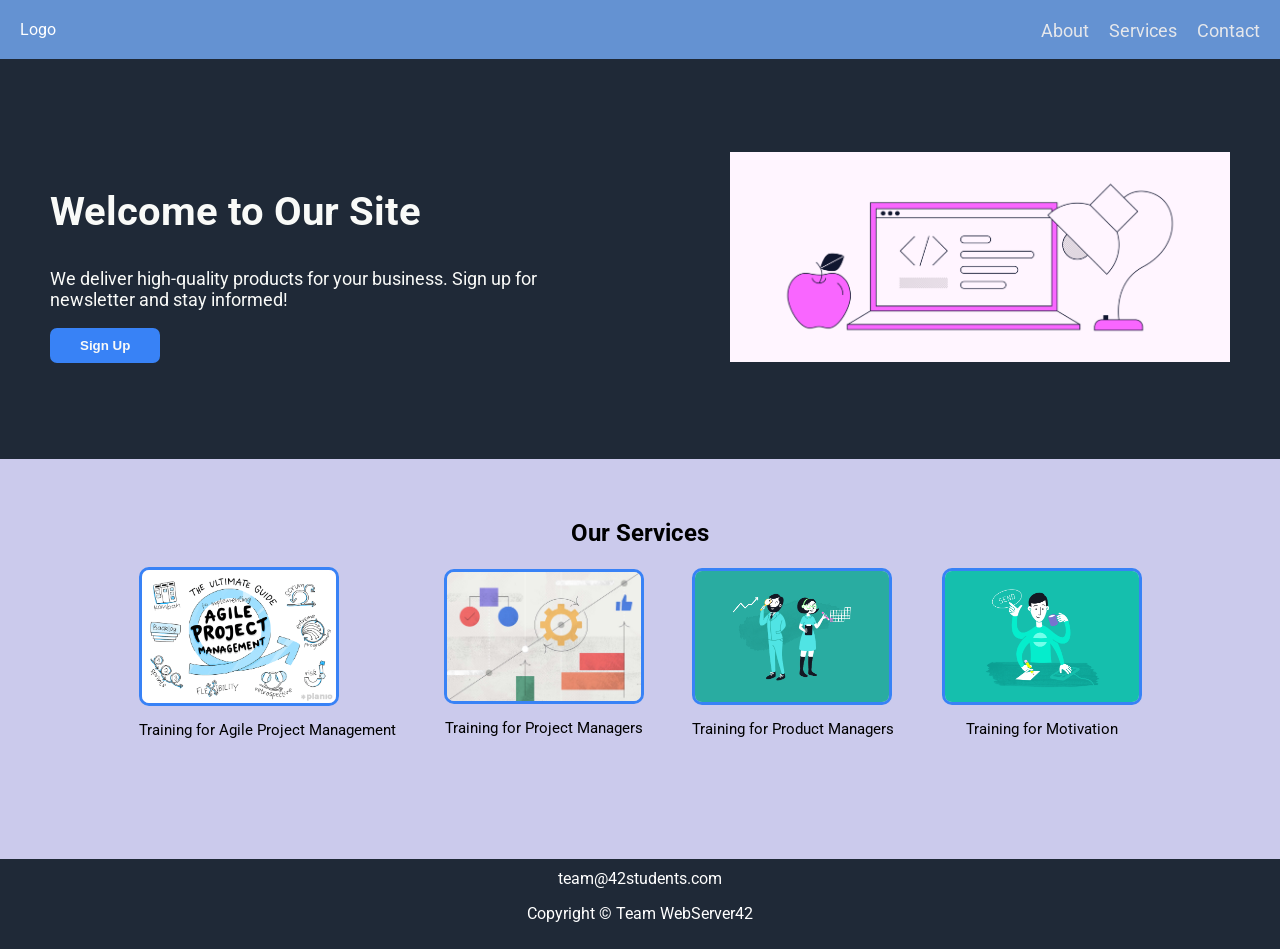
<file: docs/www/index.html>
<!DOCTYPE html>
<html lang="en">
<head>
	<meta charset="UTF-8">
	<meta http-equiv="X-UA-Compatible" content="IE=edge">
	<meta name="viewport" content="width=device-width, initial-scale=1.0">
	<link href = "utils/style.css" rel="stylesheet" type="text/css">

	<title>Landing Page</title>
</head>

<body>
	
	<div class="header">

		<div class="logo" src="">
			<a href="">Logo</a>
		</div>

		<nav class="navbar">
			<ul class="nav-list">
				<li class="list-item">
					<a href="../about.html">About</a>
				</li>
				<li class="list-item">
					<a href="#project-section">Services</a>
				</li>
				<li class="list-item">
					<a href="../cgi-bin/cowsay.sh">Contact</a>
				</li>
			</ul>
		</nav>
	</div>

	<div class="intro-container">
		<div class="intro-text">
			<h2>Welcome to Our Site</h2>
			<p>We deliver high-quality products for your business. Sign up for newsletter and stay informed!</p>
			<a href="./form.html">
				<button id="btn">Sign Up</button>
			</a>
		</div>
		<div class="intro-img">
			<img src="./images/programming.png" alt="programming"></img>
		</div>
	</div>

	<section id="project-section">
		<h2 class="project-header">Our Services</h2>
		<div class="projects">
			<div class="project-item">
				<img class="project-img" src="./images/agile.png" alt="agile"></img>
				<p>Training for Agile Project Management</p>
			</div>
			<div class="project-item">
				<img class="project-img" src="./images/projectmanagement.png" alt="project management"></img>
				<p>Training for Project Managers </p>
			</div>
			<div class="project-item">
				<img class="project-img" src="./images/productmanagement.png" alt="product manager"></img>
				<p>Training for Product Managers</p>
			</div>
			<div class="project-item">
				<img class="project-img" src="./images/motivation.png" alt="motivation"></img>
				<p>Training for Motivation</p>
			</div>
		</div>
	</section>

<!-- Contact Section-->
<footer id="footer">
	<a href="#" class="email">team@42students.com</a>
	<p class="copyright">Copyright &#169; Team WebServer42 </p>
</footer>

</body>
</html>
</file>
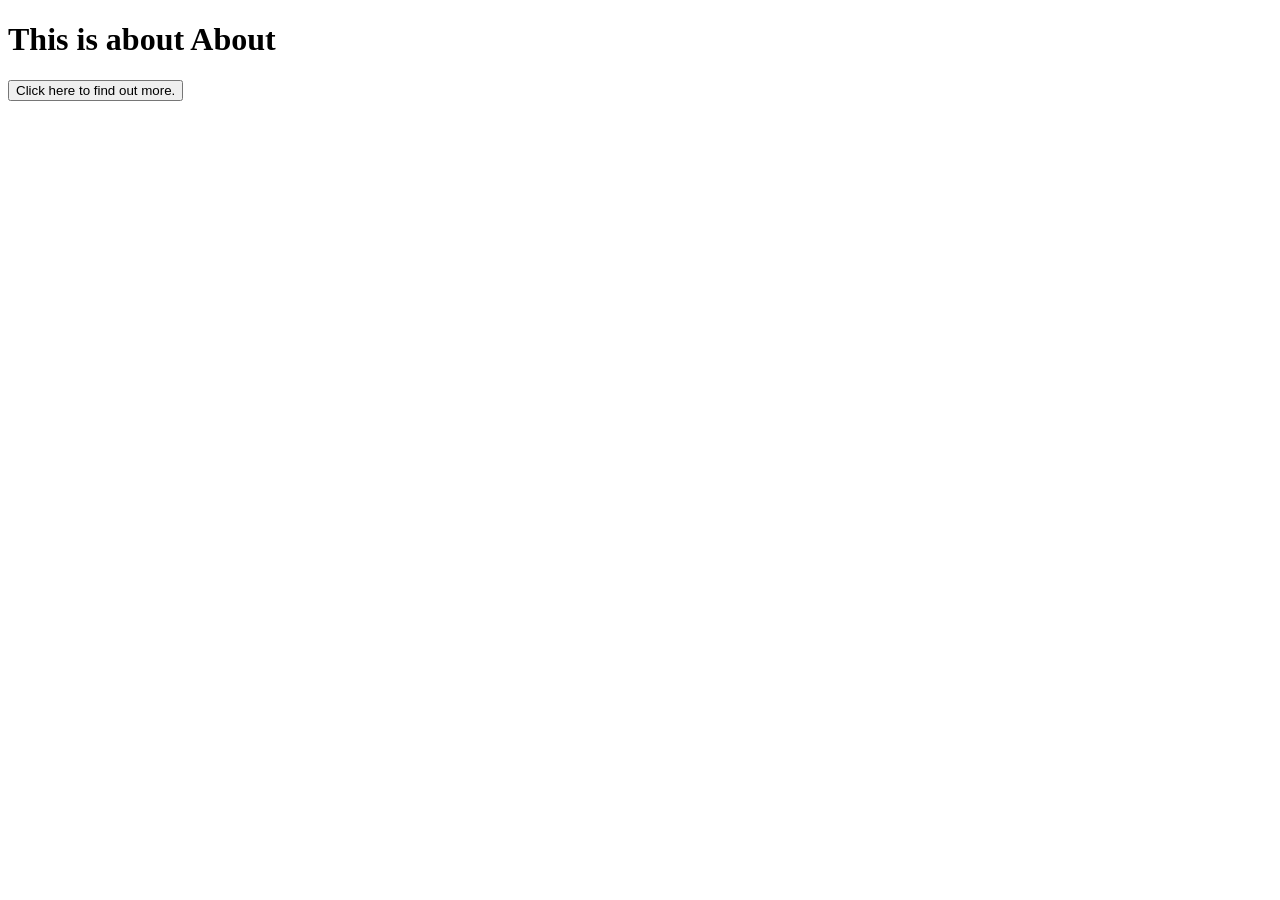
<file: docs/www/about.html>
<!DOCTYPE html>
<html lang="en">
<head>
	<meta charset="UTF-8">
	<meta http-equiv="X-UA-Compatible" content="IE=edge">
	<meta name="viewport" content="width=device-width, initial-scale=1.0">
	<title>About</title>
</head>
<body>

	<h1>This is about About</h1>
	<form id="fortune" METHOD=GET ACTION="/cgi-bin/cowsay.sh">
	<button type="submit">Click here to find out more.</button>
	</form>
	
</body>
</html>
</file>
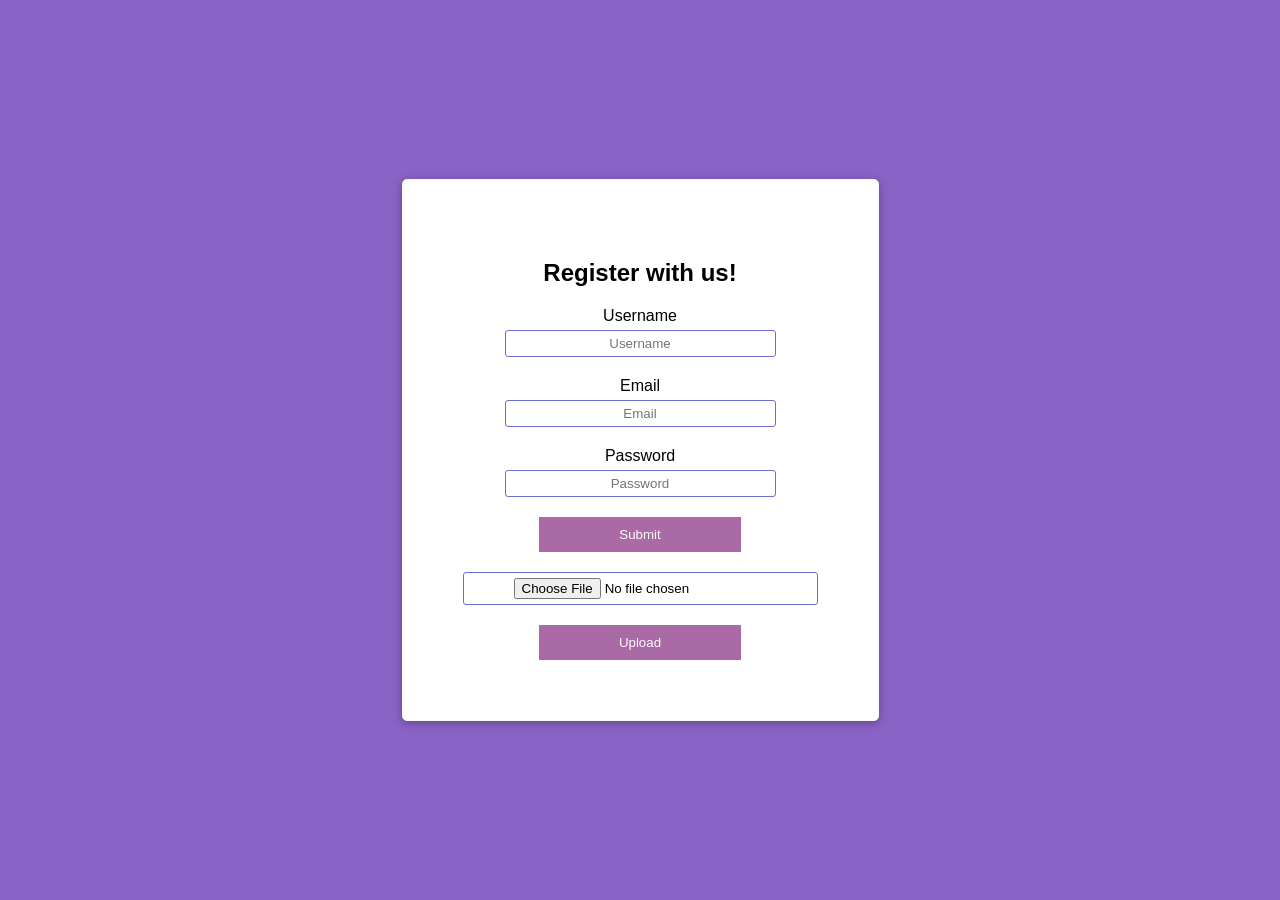
<file: docs/www/form.html>
<!DOCTYPE html>
<html lang="en">
<head>
	<meta charset="UTF-8">
	<meta http-equiv="X-UA-Compatible" content="IE=edge">
	<meta name="viewport" content="width=device-width, initial-scale=1.0">
	<link rel="stylesheet" href="./utils/formStyle.css">
	<title>Form</title>
</head>
<body>
	
	<div class="container">

		<h2>Register with us!</h2>

		<form id="form" action="../cgi-bin/test.py" method="get">
			<div class="form-item">
				<label for="Username">Username</label>
				<input id="username" type="text" placeholder="Username" autocomplete="on"></input>
			</div>

			<div class="form-item">
				<label for="Email">Email</label>
				<input id="email" type="email" placeholder="Email" autocomplete="on"></input>
			</div>

			<div class="form-item">
				<label for="Password">Password</label>
				<input id="password" type="password" placeholder="Password" autocomplete="on"></input>
			</div>
			<div>
				<button id="button" class="button" type="submit" value="Submit">Submit</button>
			</div>
		</form>

		<form id="form" action="../cgi-bin/upload.py" method="post" enctype="multipart/form-data">
			<div class="form-item">
				<input type="file" id="myFile" name="filename">
			</div>
			<div>
				<button id="button" class="button" type="submit" value="Upload">Upload</button>
			</div>
		</form>
	</div>


	<!-- <script src="script.js"></script> -->
</body>
</html>
</file>
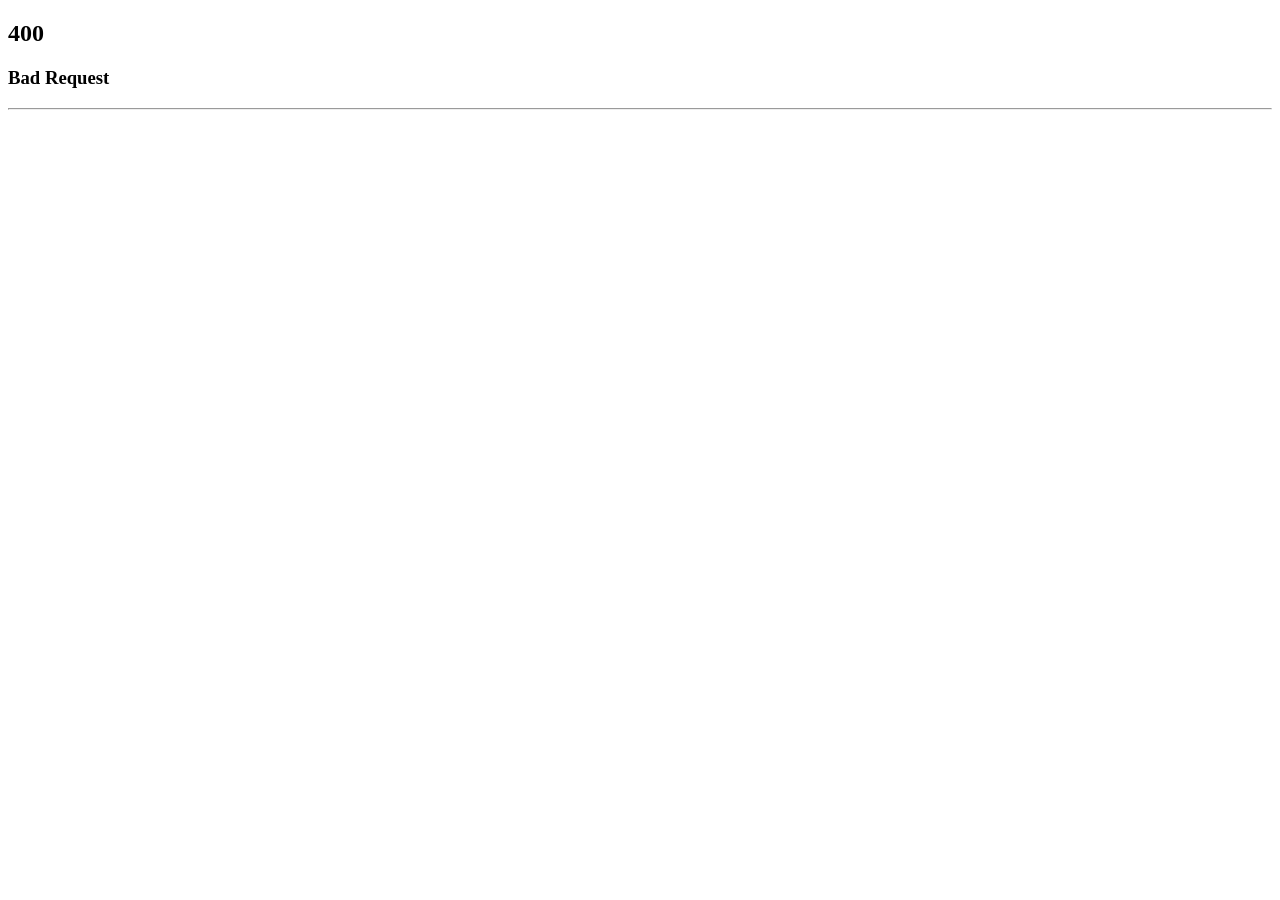
<file: docs/www/error/400_BadRequest.html>
<!DOCTYPE html>
<html lang="en">
<head>
	<meta charset="UTF-8">
	<meta http-equiv="X-UA-Compatible" content="IE=edge">
	<meta name="viewport" content="width=device-width, initial-scale=1.0">
	<title>Error 404</title>
</head>
<body>
	<h2> 400 </h2>
	<h3> Bad Request</h3>
	<hr>
</body>
</html>
</file>
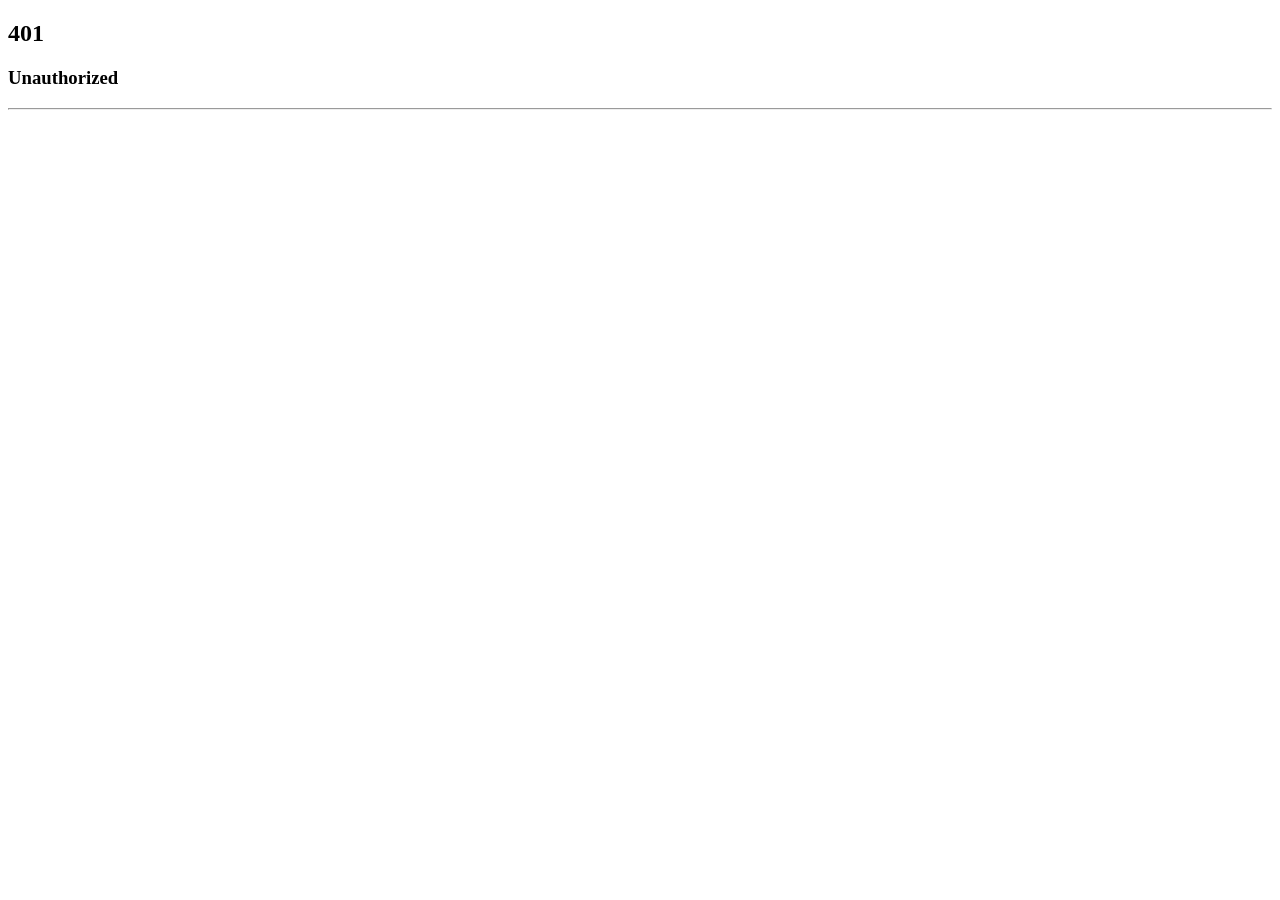
<file: docs/www/error/401_Unauthorized.html>
<!DOCTYPE html>
<html lang="en">
<head>
	<meta charset="UTF-8">
	<meta http-equiv="X-UA-Compatible" content="IE=edge">
	<meta name="viewport" content="width=device-width, initial-scale=1.0">
	<title>Error 404</title>
</head>
<body>
	<h2> 401 </h2>
	<h3> Unauthorized </h3>
	<hr>	
</body>
</html>
</file>
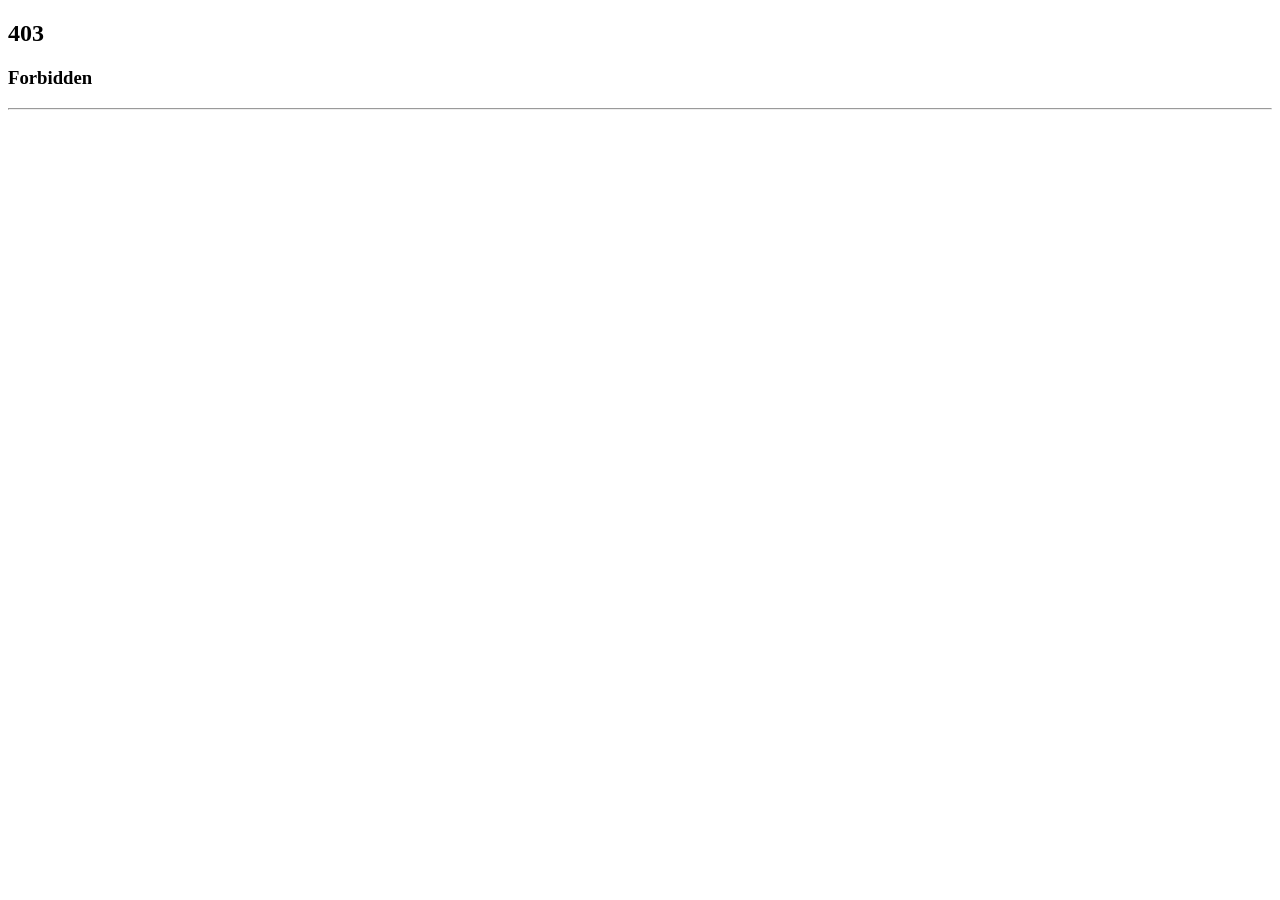
<file: docs/www/error/403_Forbidden.html>
<!DOCTYPE html>
<html lang="en">
<head>
	<meta charset="UTF-8">
	<meta http-equiv="X-UA-Compatible" content="IE=edge">
	<meta name="viewport" content="width=device-width, initial-scale=1.0">
	<title>Error 404</title>
</head>
<body>
	<h2> 403 </h2>
	<h3> Forbidden </h3>
	<hr>	
</body>
</html>
</file>
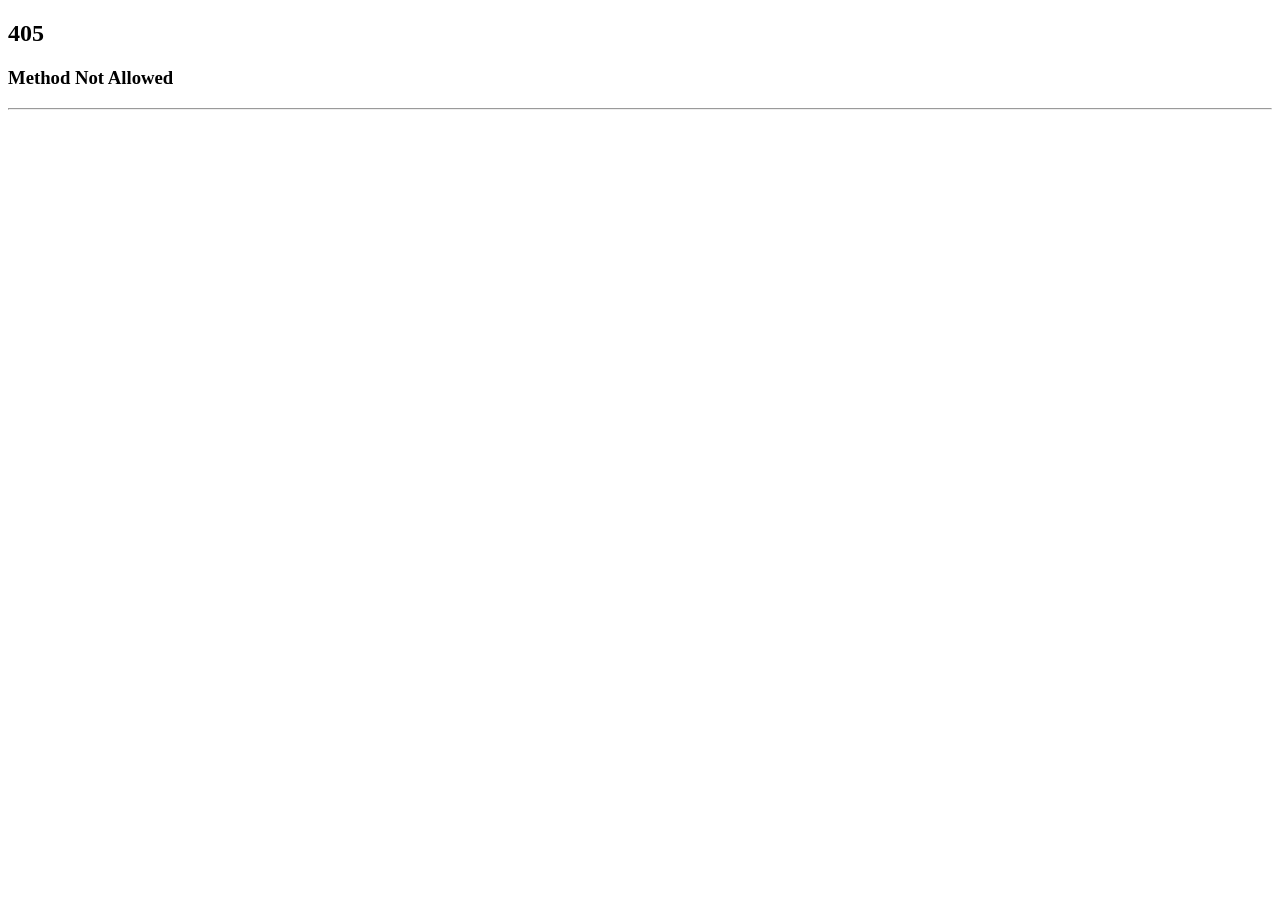
<file: docs/www/error/405_MethodNotAllowed copy.html>
<!DOCTYPE html>
<html lang="en">
<head>
	<meta charset="UTF-8">
	<meta http-equiv="X-UA-Compatible" content="IE=edge">
	<meta name="viewport" content="width=device-width, initial-scale=1.0">
	<title>Error 404</title>
</head>
<body>
	<h2> 405 </h2>
	<h3> Method Not Allowed </h3>
	<hr>	
</body>
</html>
</file>
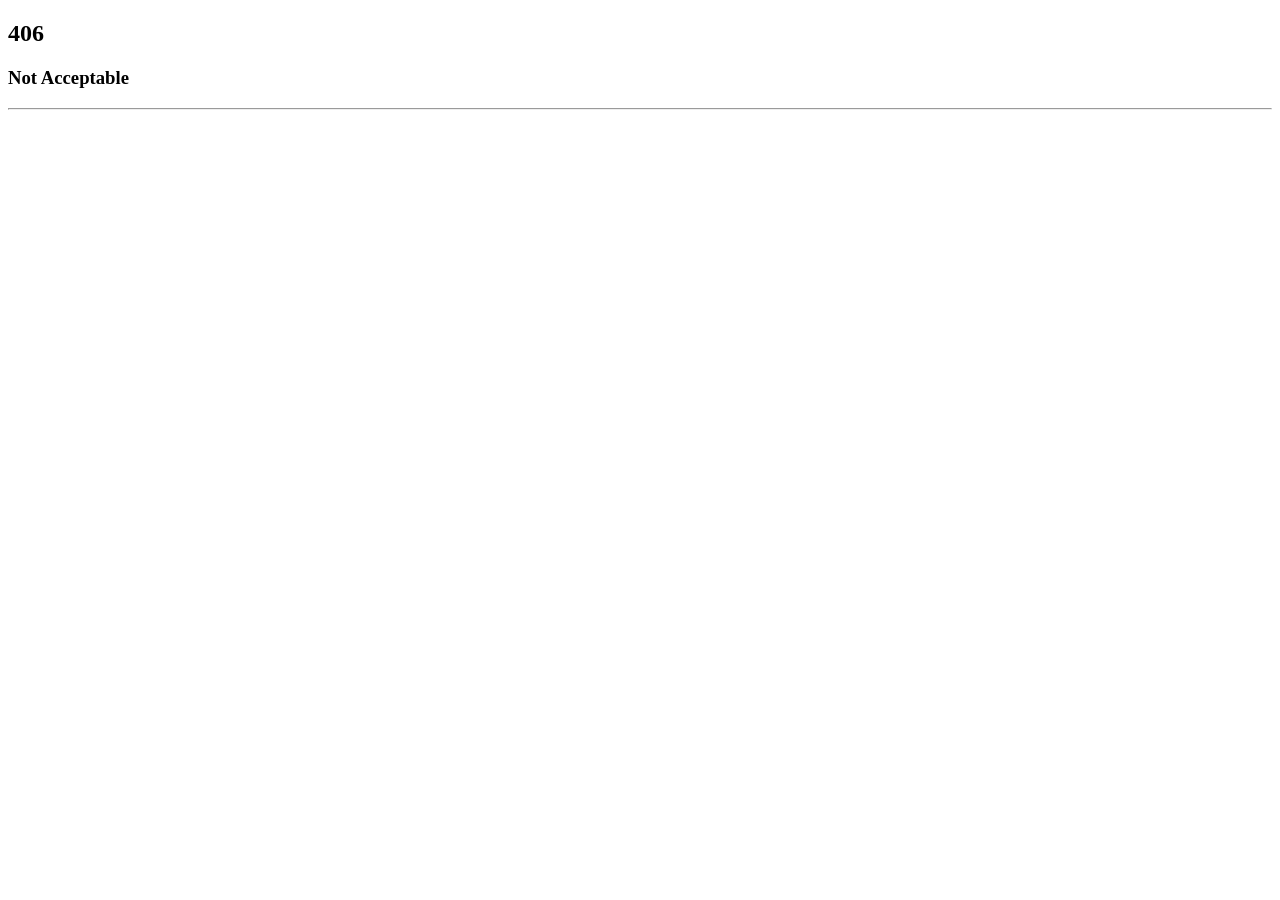
<file: docs/www/error/406_NotAcceptable.html>
<!DOCTYPE html>
<html lang="en">
<head>
	<meta charset="UTF-8">
	<meta http-equiv="X-UA-Compatible" content="IE=edge">
	<meta name="viewport" content="width=device-width, initial-scale=1.0">
	<title>Error 404</title>
</head>
<body>
	<h2> 406 </h2>
	<h3> Not Acceptable </h3>
	<hr>	
</body>
</html>
</file>
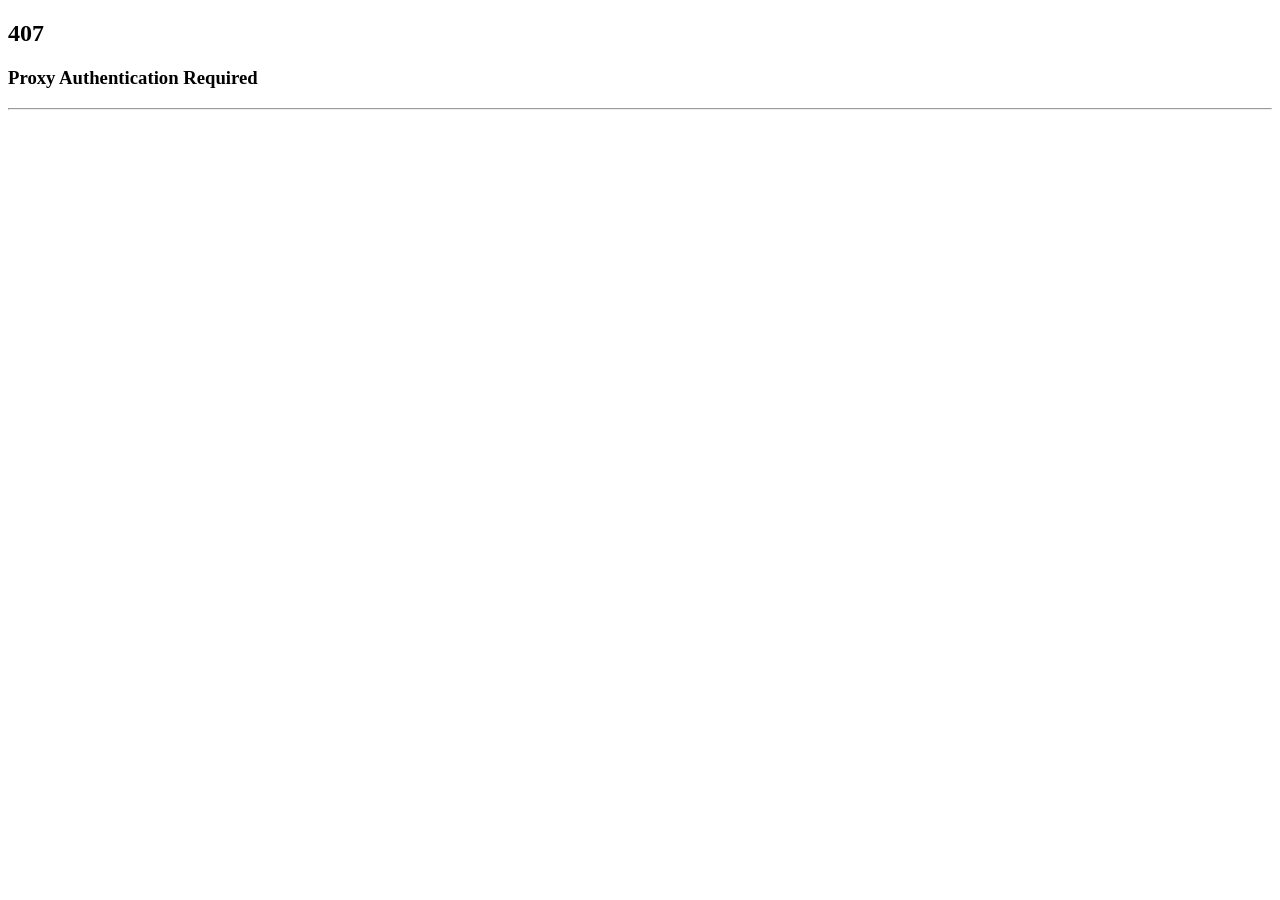
<file: docs/www/error/407_ProxyAuthenticationRequired.html>
<!DOCTYPE html>
<html lang="en">
<head>
	<meta charset="UTF-8">
	<meta http-equiv="X-UA-Compatible" content="IE=edge">
	<meta name="viewport" content="width=device-width, initial-scale=1.0">
	<title>Error 404</title>
</head>
<body>
	<h2> 407 </h2>
	<h3> Proxy Authentication Required </h3>
	<hr>	
</body>
</html>
</file>
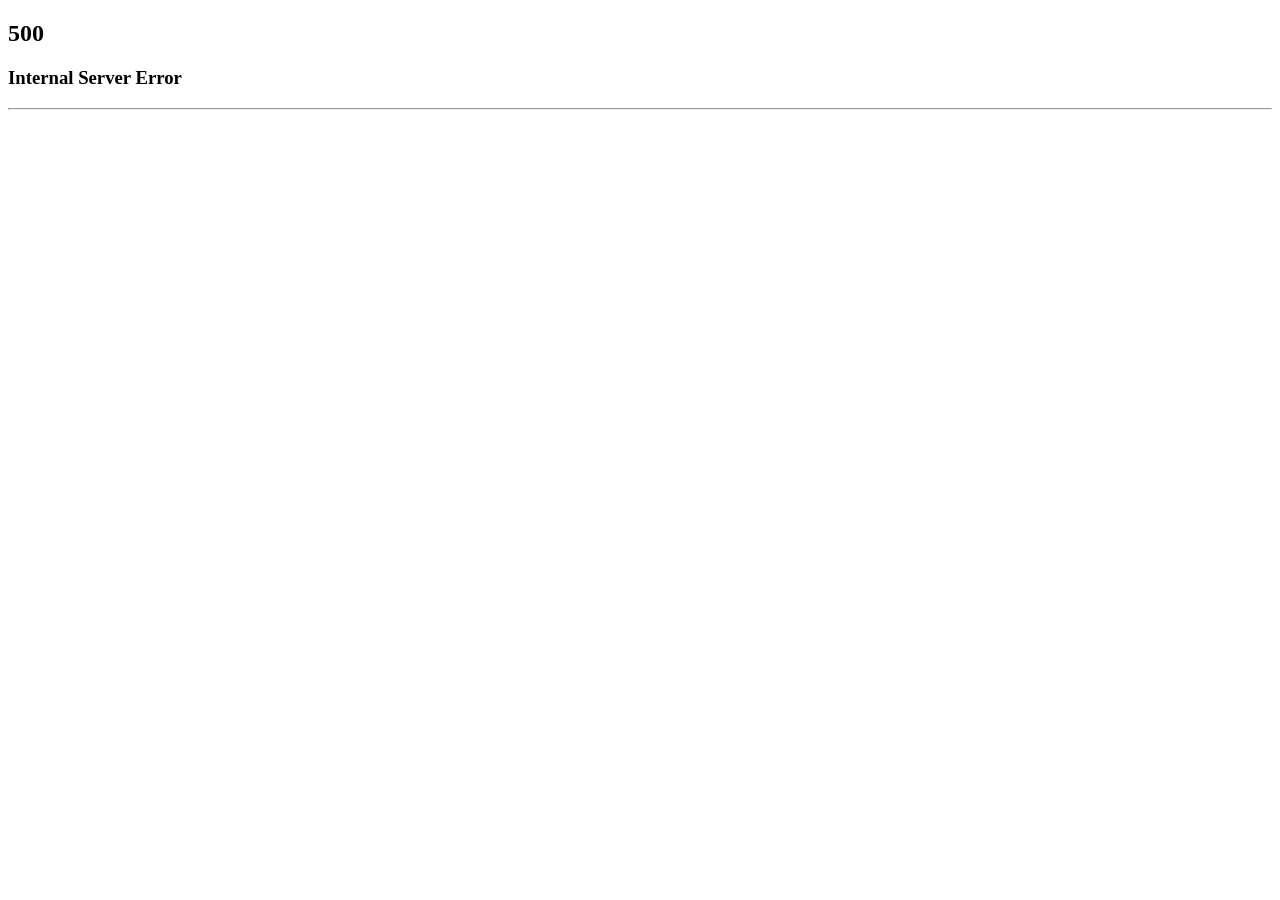
<file: docs/www/error/500_InternalServer.html>
<!DOCTYPE html>
<html lang="en">
<head>
	<meta charset="UTF-8">
	<meta http-equiv="X-UA-Compatible" content="IE=edge">
	<meta name="viewport" content="width=device-width, initial-scale=1.0">
	<title>Error 404</title>
</head>
<body>
	<h2> 500 </h2>
	<h3> Internal Server Error </h3>
	<hr>	
</body>
</html>
</file>
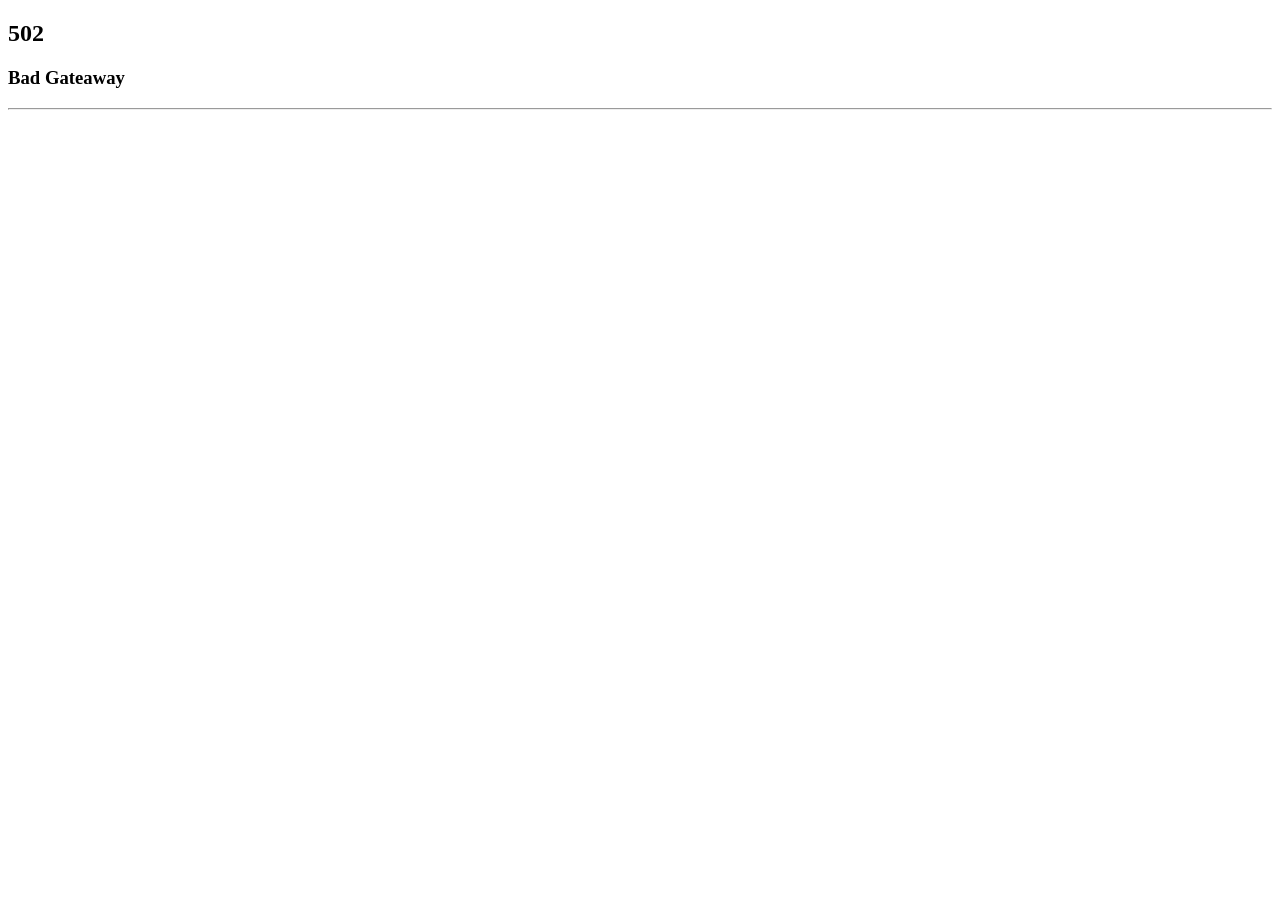
<file: docs/www/error/502_BadGateaway.html>
<!DOCTYPE html>
<html lang="en">
<head>
	<meta charset="UTF-8">
	<meta http-equiv="X-UA-Compatible" content="IE=edge">
	<meta name="viewport" content="width=device-width, initial-scale=1.0">
	<title>Error 404</title>
</head>
<body>
	<h2> 502 </h2>
	<h3> Bad Gateaway </h3>
	<hr>	
</body>
</html>
</file>
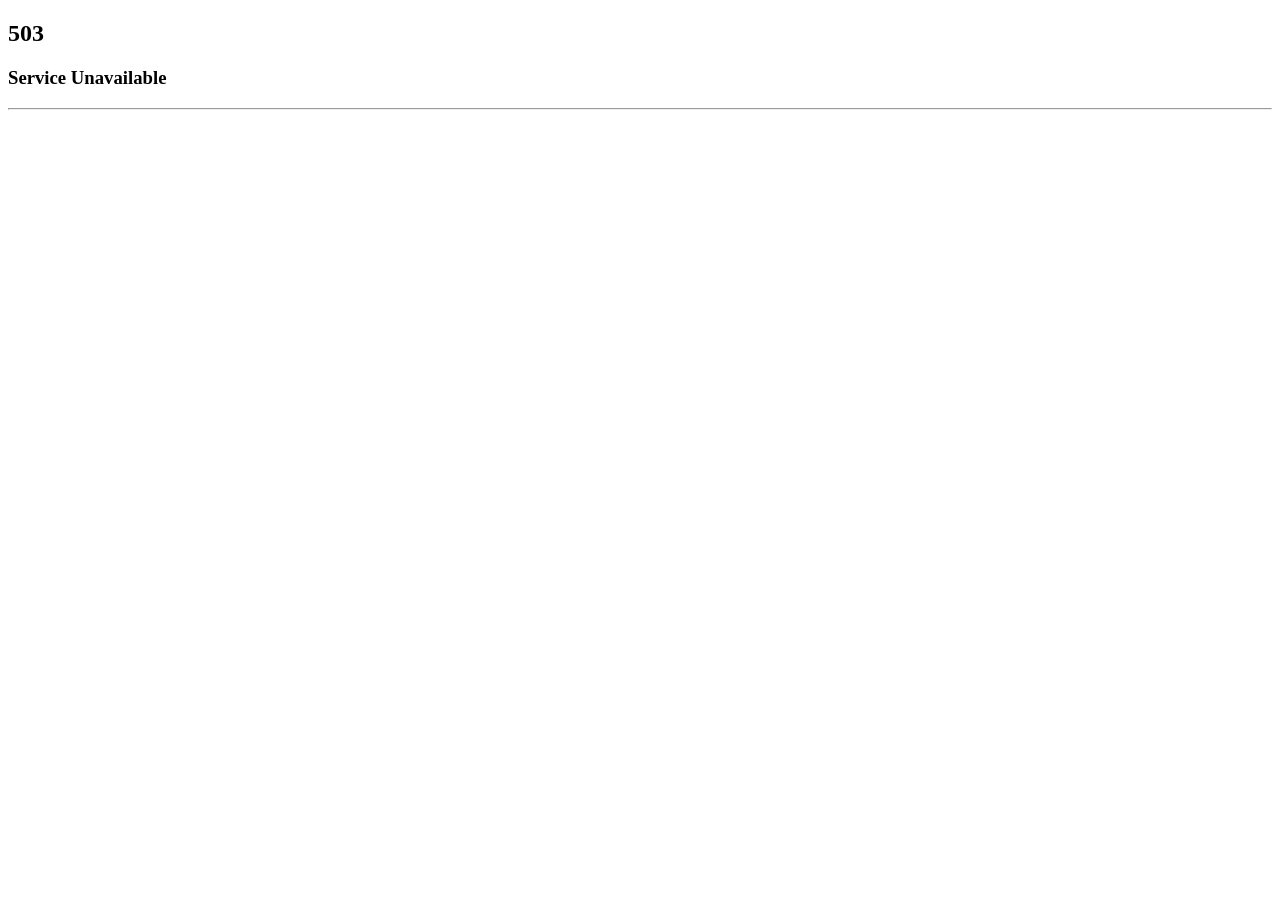
<file: docs/www/error/503_ServiceUnavailable.html>
<!DOCTYPE html>
<html lang="en">
<head>
	<meta charset="UTF-8">
	<meta http-equiv="X-UA-Compatible" content="IE=edge">
	<meta name="viewport" content="width=device-width, initial-scale=1.0">
	<title>Error 404</title>
</head>
<body>
	<h2> 503</h2>
	<h3> Service Unavailable </h3>
	<hr>	
</body>
</html>
</file>
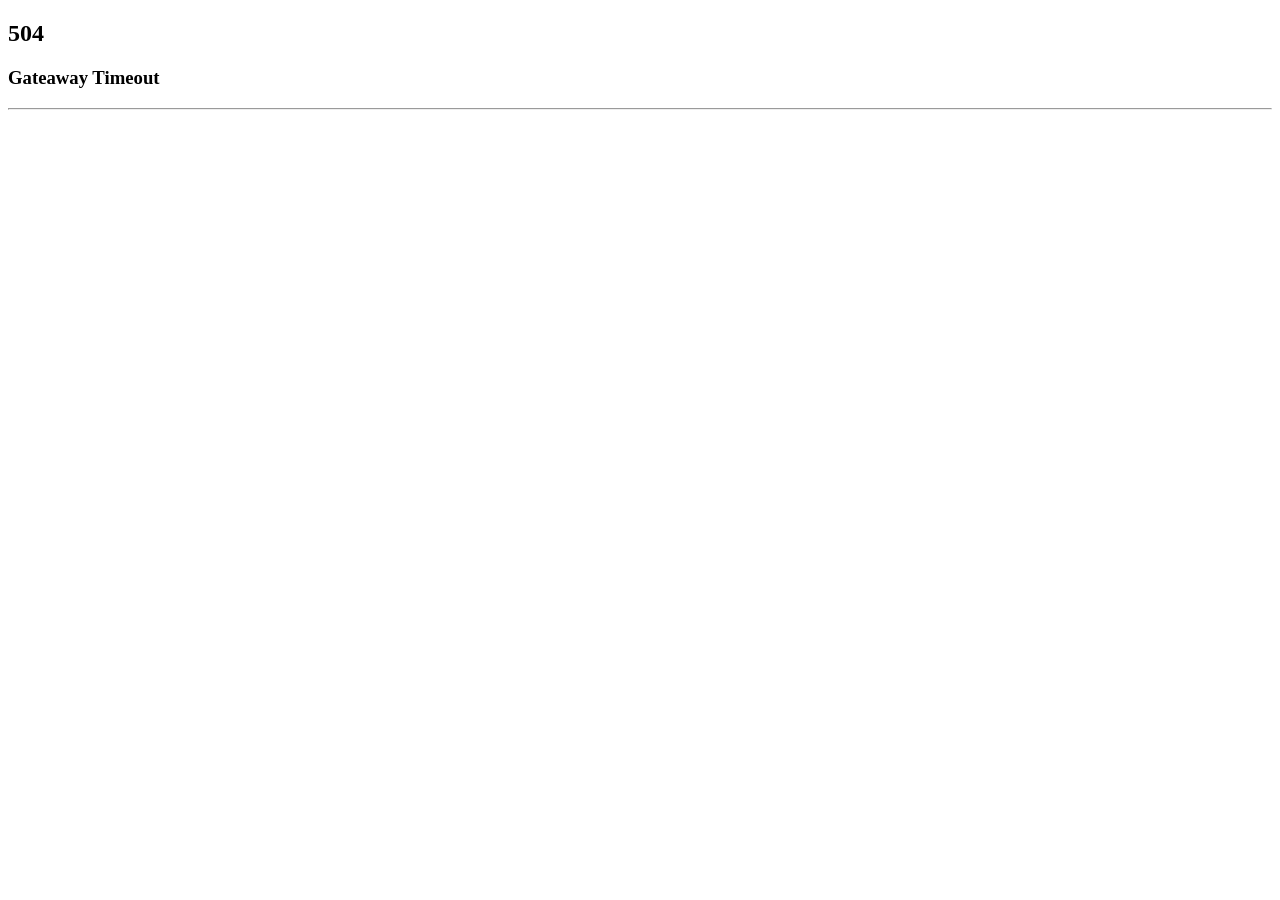
<file: docs/www/error/504_GateawayTimeout.html>
<!DOCTYPE html>
<html lang="en">
<head>
	<meta charset="UTF-8">
	<meta http-equiv="X-UA-Compatible" content="IE=edge">
	<meta name="viewport" content="width=device-width, initial-scale=1.0">
	<title>Error 404</title>
</head>
<body>
	<h2> 504 </h2>
	<h3> Gateaway Timeout </h3>
	<hr>
</body>
</html>
</file>
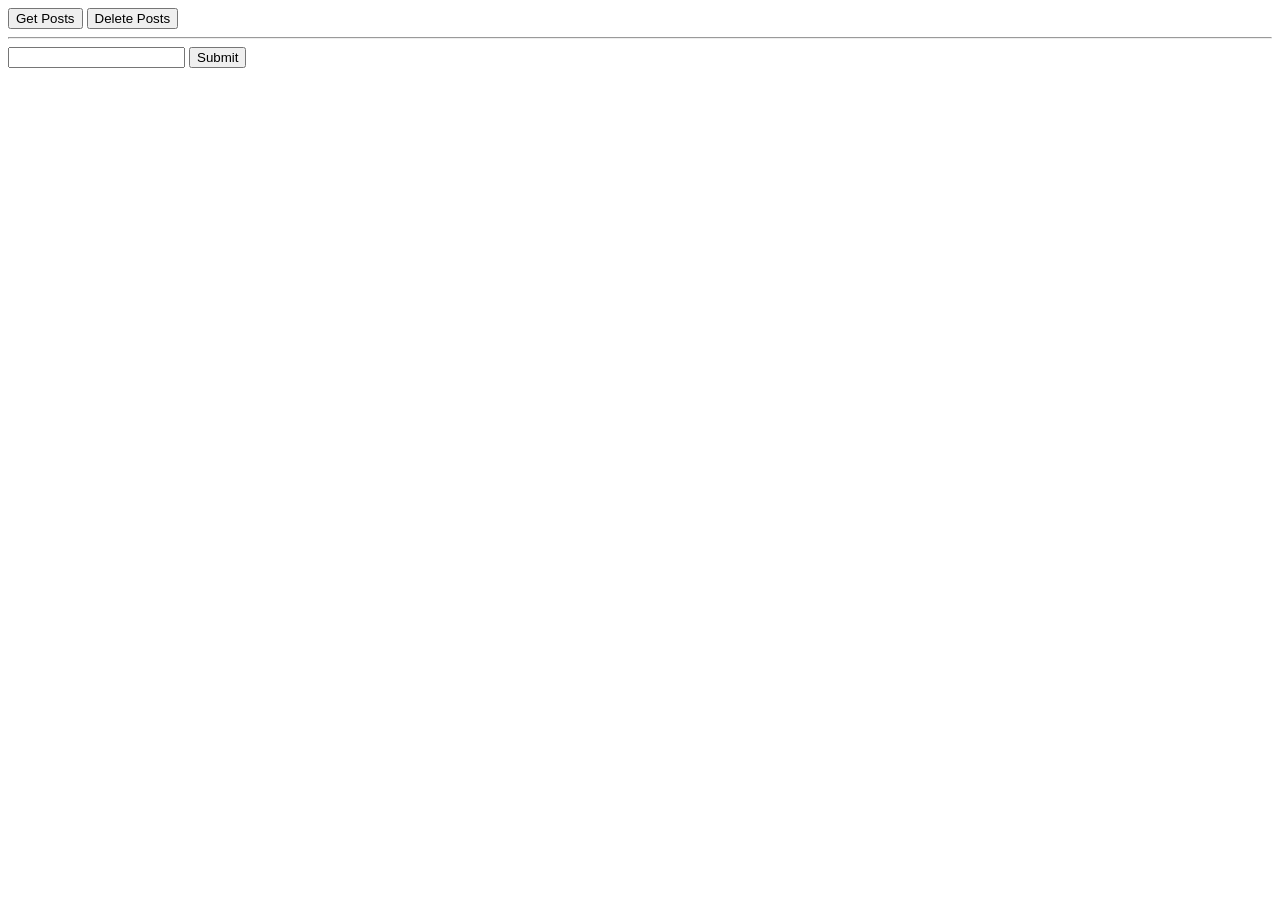
<file: docs/www/test/contact.html>
<!DOCTYPE html>
<html lang="en">
<head>
	<meta charset="UTF-8">
	<meta http-equiv="X-UA-Compatible" content="IE=edge">
	<meta name="viewport" content="width=device-width, initial-scale=1.0">
	<title>Contacts</title>
</head>

<body>

<button id="posts">Get Posts</button>
<button id="deletePosts">Delete Posts</button>
<hr>
<div id="output"></div>

<form id="newPost">
    <input type="text" name="title">
    <button type="submit">Submit</button>
</form>


<script src="./script.js"></script>
</body>
</html>
</file>
<file: docs/www/utils/style.css>
@import url('https://fonts.googleapis.com/css2?family=Chivo+Mono&family=Montserrat&family=Roboto&display=swap');

*
{
	box-sizing: border-box;
}

html {
    scroll-behavior: smooth;
}

body
{
	font-family: 'Roboto', sans-serif;
	margin: 0 auto;
	display: flex;
	flex-direction: column;
	align-items: center;
	justify-content: center;
}

/* header: logo and navbar */
.header
{
	display: flex;
	flex-direction: row;
	align-items: center;
	background-color: #6492d2;
	width: 100%;
	padding: 20px;
/* 	height: auto; */
}

/* styling the navigation */ 
.navbar
{
	position: absolute;
	top: 0;
	right: 0;
	flex: 1;
}

.nav-list
{
	list-style: none;
	display: flex;
    padding: 10px;
	margin: 10px;
	gap: 20px;
	
}

.navbar a
{
	font-size: 18px;
	color: #E5E7EB;
	text-decoration: none;
}

.navbar a:hover
{
	color: aquamarine;
}

.logo a
{
	text-decoration: none;
	color: #fff;
}


.intro-container
{
/* 	background-color: #738b93;
 */	background-color: #1F2937;
	width: 100%;
	height: 400px;
	display: flex;
	gap: 8em;
	justify-content: center;
	align-items: center;
	padding: 50px;
}


.intro-text h2, 
.intro-text p
{
	display: flex;
	flex-direction: column;
	justify-content: center;
	color: #F9FAF8;
	
}

.intro-text h2
{
	font-size: 40px;
	font-weight: 700;
}

.intro-text p
{
	font-size: 18px;
}

.intro-text button {
	color: #F9FAF8;
	background-color: #3882F6;
	font-weight: 600;
	padding: 10px 30px;
	border-radius: 7px;
	border: none;
}

.intro-text:hover button {
	cursor: pointer;
	opacity: 0.5;
}

.intro-img img
{
	width: 500px;
	height: auto;
}


/* ----------- info part --------- */
.project-title
{
	color: #1F2937;
	font-size: 36px;
	font-weight: 800;
}

#project-section
{
	display: flex;
	flex-direction: column;
	align-items: center;
	width: 100%;
	height: 400px;
	padding: 40px;
	background-color: #cbcaec;
}

.projects{
	display: flex;
	align-items: center;
	justify-content: center;
	gap: 3em;
}

.project-item{
	display: flex;
	flex-direction: column;
	text-align: center;
}

.project-img
{
	width: 200px;
	height: auto;
	background: #fff;
	border-radius: 10px;
	border: 3px solid;
	border-color: #3882F6;
}

.project-item p{
	font-size: 15px;
	text-align: center;
} 

.project-img:hover{
	opacity: 0.5;
	cursor: pointer;
}

/* ---------------- Footer Section  --------- */

#footer{
	background-color: #1F2937;
	text-align: center;
	width: 100%;
	height: auto;
	color: #fff;
	padding: 10px;
}

.email {
    text-decoration: none;
	color: #fff;
}

.email:hover {
	color: aquamarine;
}

.email:hover a{
	text-decoration: underline;
}
</file>
<file: docs/www/utils/formStyle.css>
*{
	box-sizing: border-box;
}

body{

	font-family: 'Franklin Gothic Medium', 'Arial Narrow', Arial, sans-serif;
	display: flex;
	justify-content: center;
	align-items: center;
	margin: 0;
	min-height: 100vh;
	text-align: center;
	background-color: #8a63c6;
}

.container{
	background-color: #fff;
	border: 1px solid #f9f9f9;
	border-radius: 5px;
	box-shadow: 0 2px 10px rgba(0,0,0,0.3);
	padding: 60px;
	margin: auto;
}

.form-item {
	margin: 20px 0;
}

.form-item label {
	display: block;
	margin:5px;
}

.form-item small
{
	display: block;
	margin: 5px;
	color: #f42d16;
	visibility: hidden;
}

.form-item input{
	padding: 5px 50px;
	border-radius: 3px;
	border: 0.5px solid #6d6fce;
}

.form-item input:focus{
	outline: 0;
	border-color: #7fdc41;
}

::placeholder{
	text-align: center;
}

.button{
	padding: 10px 80px;
	background-color: #aa6aa6;
	color: #fcfcfc;
	border: none;
	
}

.form-item.success input {
	border-color: #2acf6f;
}

.form-item.error input {
	border-color: #d93d29;
}

.form-item.error small {
	visibility: visible;
}
</file>
